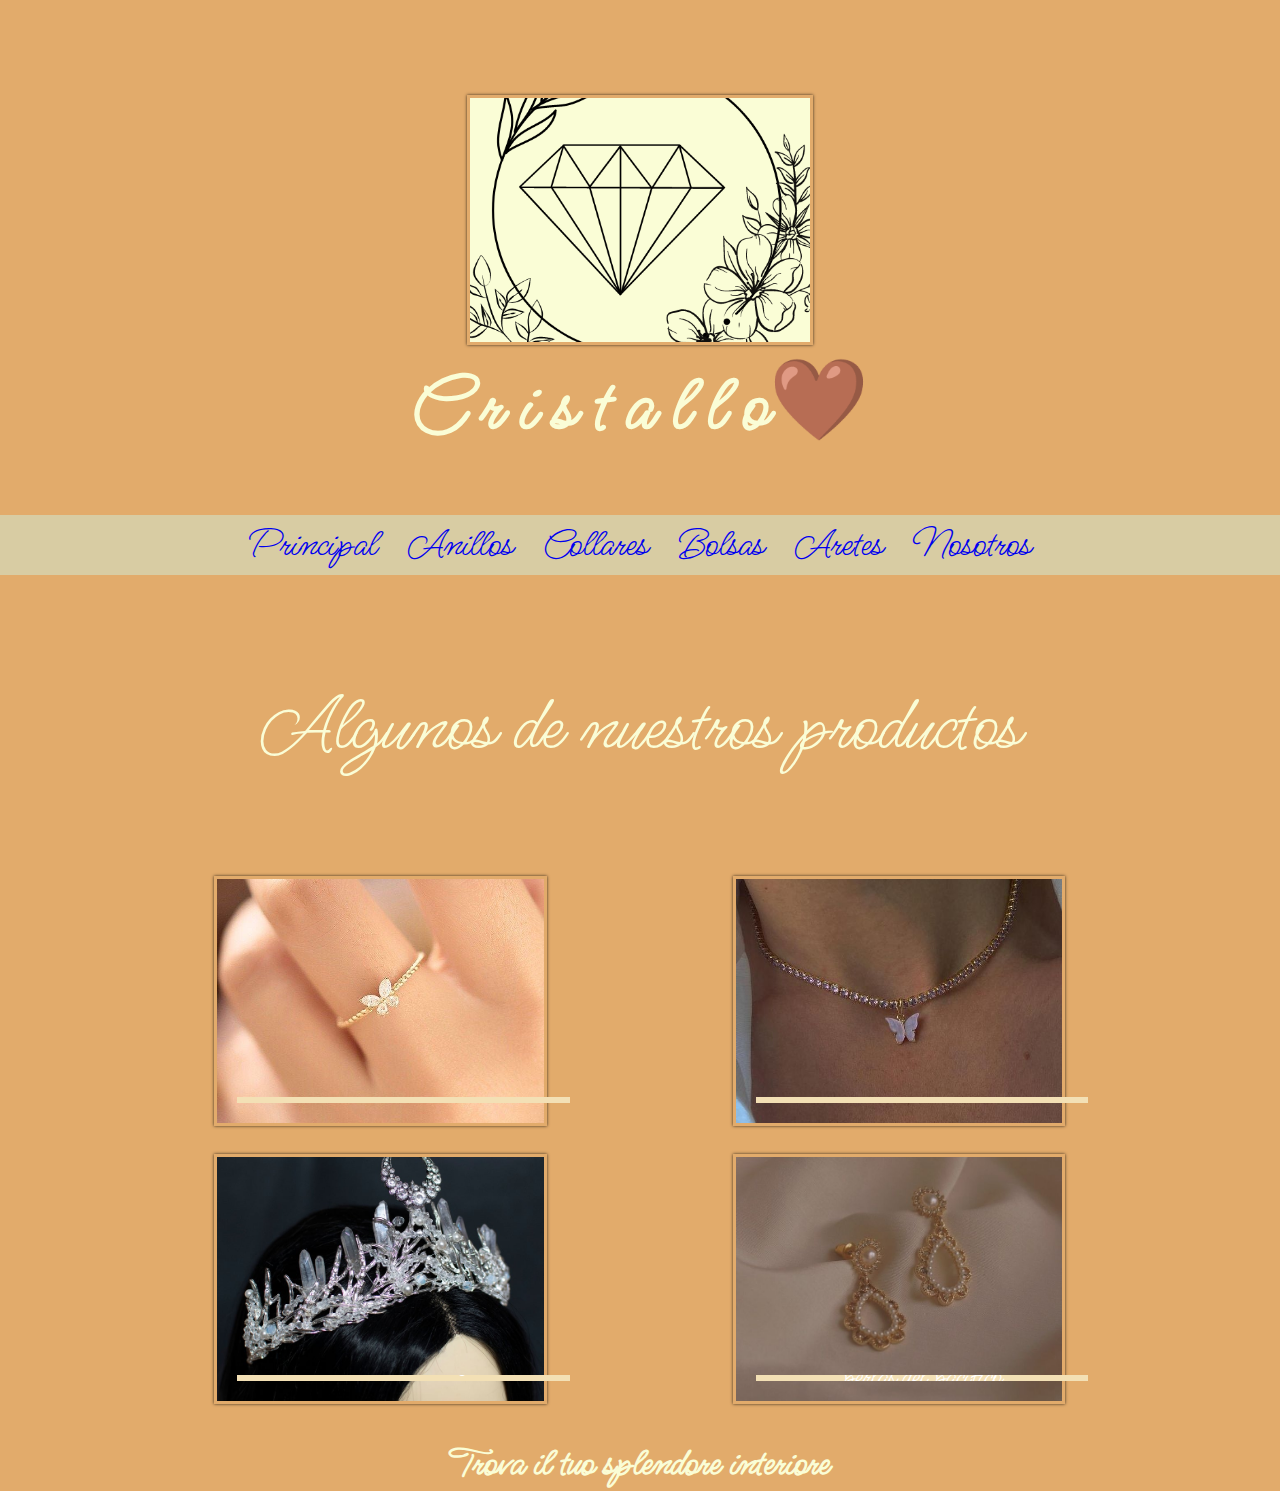
<file: index.html>
<!DOCTYPE html>
<html lang="es">

<head>
  <meta charset="utf-8">
  <meta name="author" content="Danna Lizeth Celorio">
  <meta name="description" content="venta de articulos para el aseo personal hechos de forma artesanal">
  <title>Cristallo</title>
  <link rel="stylesheet" href="css/style.css">
  <link rel="preconnect" href="https://fonts.googleapis.com">
  <link rel="preconnect" href="https://fonts.gstatic.com" crossorigin>
  <link href="https://fonts.googleapis.com/css2?family=Ms+Madi&display=swap" rel="stylesheet">
  <link rel="shortcut icon" href="img/Log.png" type="image/x-icon">
</head>

<header>
  <div class="linea"></div>
  <div class="contenedor-imagenes">
    <div class="imagen">
      <img src="img/Log.png">
    </div>
  </div>
  <h1> C r i s t a l l o🤎</h1>
</header>

<body style="background-color: #e2ab6b;">
<audio class="audio" autoplay loop  src="Love.mp3" type="audio/mpeg"></audio>
  <br> <br> <br>
  <nav class="menu">
    <a class="link" href="index.html">Principal</a>
    <a class="link" href="anillos.html">Anillos</a>
    <a class="link" href="collares.html">Collares</a>
    <a class="link" href="bolsas.html">Bolsas</a>
    <a class="link" href="aretes.html">Aretes</a>
    <a class="link" href="Nosotros.html"> Nosotros</a>
   <a class="link" href="Registro.html"><i class='bx bx-user'></i></a>
  </nav>
  <br> <br> <br>
  <div class="galeria">
    <h1>Algunos de nuestros productos</h1>
    <div class="linea"></div>
    <div class="contenedor-imagenes">
      <div class="imagen">
        <img src="img/Anillo_butterfly.jfif" alt="Fly like a butterfly">
        <div class="overlay">
          <h2>Talla: 6- 13
            <br>
          Material: Oro
          <br> 
          Precio: 200 pesos
          </h2>
        </div>
      </div>
      <div class="imagen">
        <img src="img/Collar_Buttefly.jfif" alt="Fly like a butterfly">
        <div class="overlay">
          <h2>Talla: 35-38cm
            <br>
            Material: Cobre
            <br>
            Precio: 70 pesos
          </h2>
        </div>
      </div>
      <div class="imagen">
        <img src="img/Crystal_Crown.png" alt="la libertà non è così cara">
        <div class="overlay">
          <h2>Talla: S-XL
            <br>
          Material: Cuarzo 
        <br>
          Precio: 800 pesos
      </h2>
        </div>
      </div>
    
      <div class="imagen">
        <img src="img/Aretes_Wiak.jfif" alt="i dettagli contano">
        <div class="overlay">
          <h2>Largo:2.5cm
            <br>
            Material: Oro y perlas del pacífico
            <br>
            Precio: 350 pesos
          </h2>
        </div>
      </div>
      <!-- <div class="imagen">
            <img src="img/1 (2).jpg" alt="">
        </div> -->
    </div>
  </div>
  
</body>
<footer>
  <h3>Trova il tuo splendore interiore</h3>
</footer>

</html>
</file>
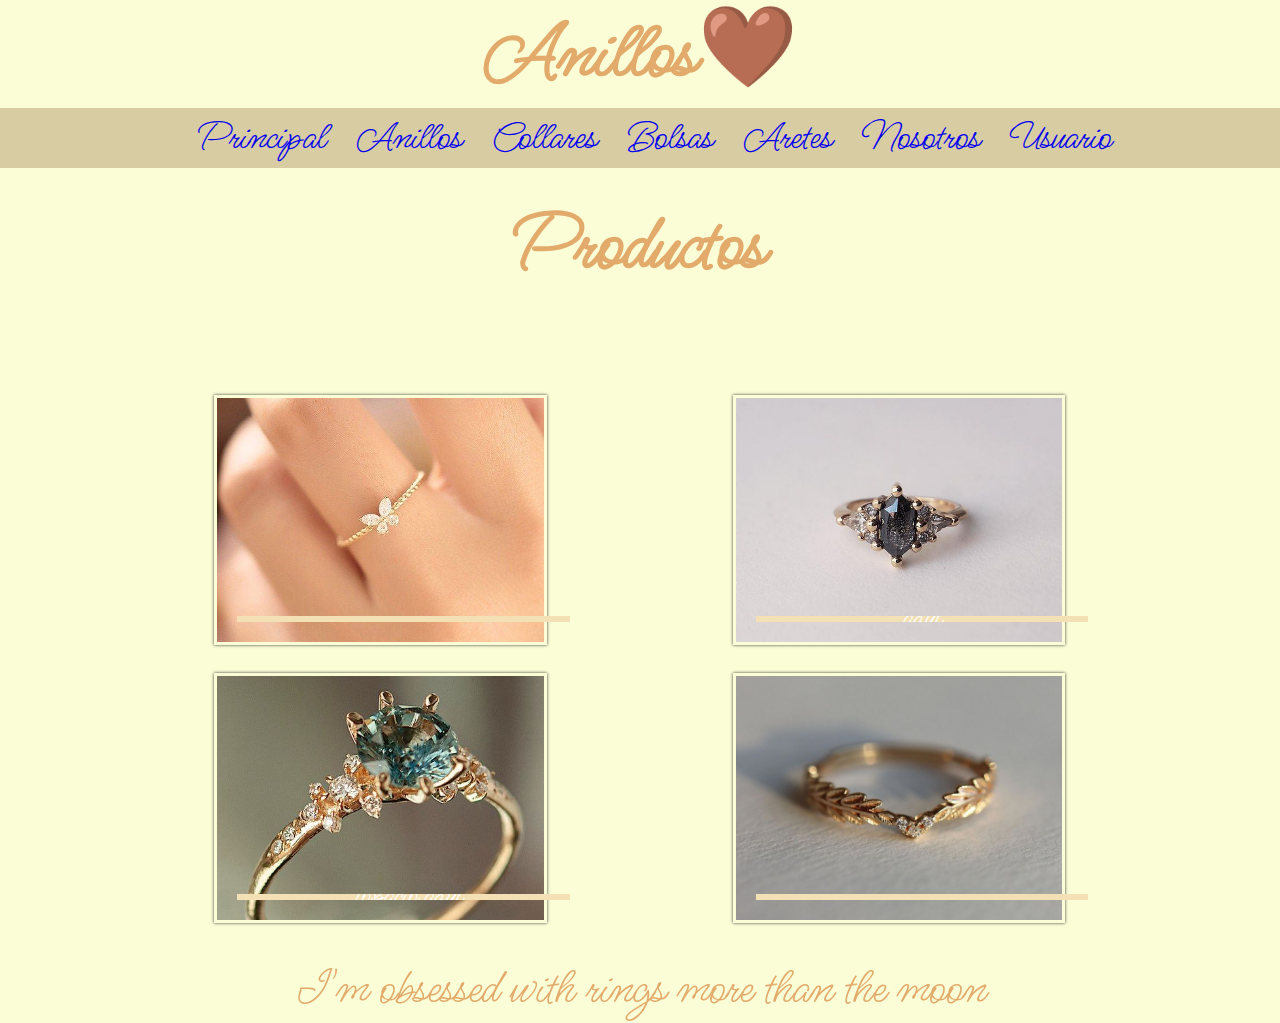
<file: anillos.html>
<!DOCTYPE html>
<html lang="es">

<head>
  <meta charset="utf-8">
  <meta name="author" content="Danna Lizeth Celorio">
  <meta name="description" content="venta de articulos para el aseo personal hechos de forma artesanal">
  <title>Cristallo</title>
  <link rel="stylesheet" href="css/style.css">
  <link rel="preconnect" href="https://fonts.googleapis.com">
  <link rel="preconnect" href="https://fonts.gstatic.com" crossorigin>
  <link href="https://fonts.googleapis.com/css2?family=Ms+Madi&display=swap" rel="stylesheet">
  <link rel="shortcut icon" href="img/Log.png" type="image/x-icon">
</head>
<header>
  <h2>Anillos🤎</h2>
</header>

<body style="background-color: #FAFDD6;">
  <audio class="audio"  autoplay loop src="Love.mp3"  type="audio/mpeg"></audio>
   <nav class="menu">
    <a class="link" href="index.html">Principal</a>
    <a class="link" href="anillos.html">Anillos</a>
    <a class="link" href="collares.html">Collares</a>
    <a class="link" href="bolsas.html">Bolsas</a>
    <a class="link" href="aretes.html">Aretes</a>
    <a class="link" href="Nosotros.html">Nosotros</a>
    <a class="link" href="Registro.html">Usuario<i class='bx bx-user'></i></a>
  </nav>
  
  <div class="galeria">
    <h4>Productos</h4>
    <div class="linea"></div>
    <div class="contenedor-imagenes">
      <div class="imagen">
        <img src="img/Anillo_butterfly.jfif" alt="Fly like a butterfly">
        <div class="overlay">
          <h2> Talla: 6- 13
            <br>
          Material: Oro
          <br> 
          Precio: 200 pesos
            <br>
          </h2>

        </div>
      </div>
      <div class="imagen">
        <img src="img/Engagement.jfif" alt="Fly like a butterfly">
        <div class="overlay">
          <h2>Talla: 6-13
            <br>
            Material: Zafiro azul
          <br>
          Precio: 230 pesos
        </h2>
        </div>
      </div>
    
      <div class="imagen">
        <img src="img/Rings.jfif" alt="The light of your days">
        <div class="overlay">
          <h2>Talla: 6-13
            <br>
            Material: Topacio azul
          <br>
          Precio: 230 pesos</h2>
        </div>
      </div>
      <div class="imagen">
        <img src="img/Tiare.jfif" alt="Diadème de doigt">
        <div class="overlay">
          <h2>
            Talla: 35-38cm
          <br>
          Material: Cobre
          <br>
          Precio: 70 pesos
          </h2>
        </div>
      </div>
      <!-- <div class="imagen">
            <img src="img/1 (2).jpg" alt="">
        </div> -->
    </div>
  </div>
  
</body>
<footer>
  <P>I'm obsessed with rings more than the moon</P>
</footer>
  </html>
</file>
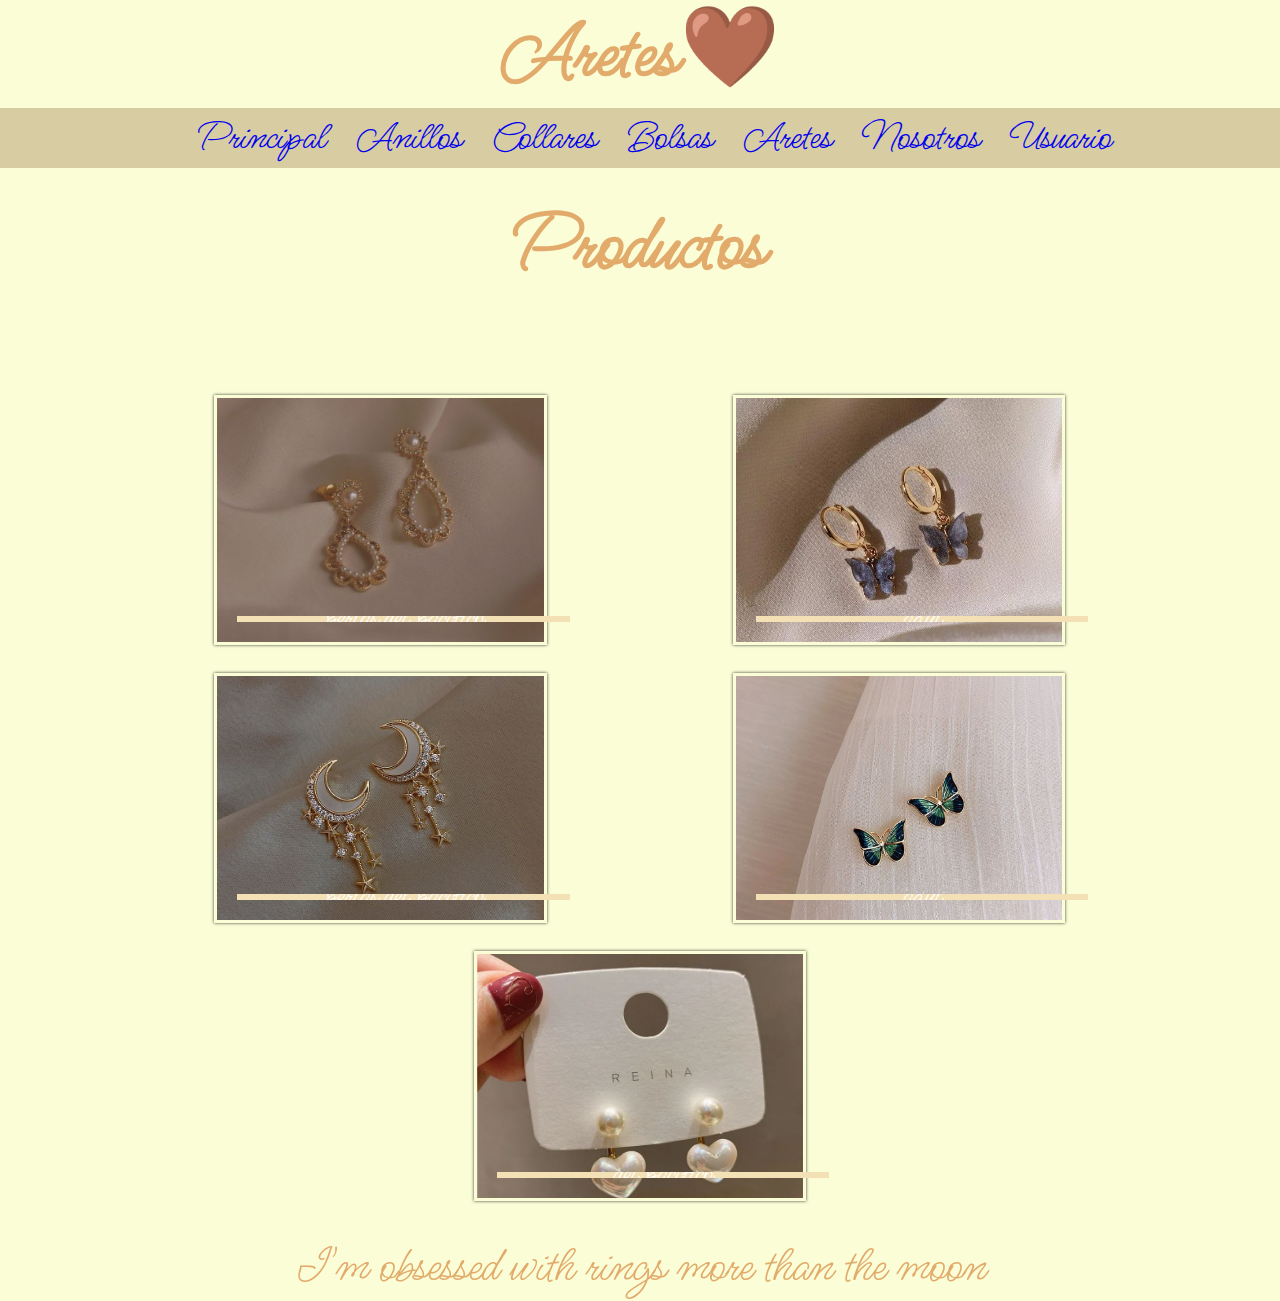
<file: aretes.html>
<!DOCTYPE html>
<html lang="es">

<head>
  <meta charset="utf-8">
  <meta name="author" content="Danna Lizeth Celorio">
  <meta name="description" content="venta de articulos para el aseo personal hechos de forma artesanal">
  <title>Cristallo</title>
  <link rel="stylesheet" href="css/style.css">
  <link rel="preconnect" href="https://fonts.googleapis.com">
  <link rel="preconnect" href="https://fonts.gstatic.com" crossorigin>
  <link href="https://fonts.googleapis.com/css2?family=Ms+Madi&display=swap" rel="stylesheet">
    <link rel="shortcut icon" href="img/Log.png" type="image/x-icon">
</head>
<header>
  <h2>Aretes🤎</h2>
</header>

<body style="background-color: #FAFDD6;">
  <audio class="audio"  autoplay loop src="Love.mp3"  type="audio/mpeg"></audio>
  <nav class="menu">
    <a class="link" href="index.html">Principal</a>
    <a class="link" href="anillos.html">Anillos</a>
    <a class="link" href="collares.html">Collares</a>
    <a class="link" href="bolsas.html">Bolsas</a>
    <a class="link" href="aretes.html">Aretes</a>
    <a class="link" href="Nosotros.html">Nosotros</a>
    <a class="link" href="Registro.html">Usuario<i class='bx bx-user'></i></a>
  </nav>
<div class="galeria">
  <h4>Productos</h4>
  <div class="linea"></div>
  <div class="contenedor-imagenes">
    <div class="imagen">
      <img src="img/Aretes_Wiak.jfif" alt="Fly like a butterfly">
      <div class="overlay">
        <h2>Largo:2.5cm
          <br>
          Material: Oro y perlas del pacífico
          <br>
          Precio: 350 pesos</h2>
      </div>
    </div>
    <div class="imagen">
      <img src="img/Like.jfif" alt="Fly like a butterfly">
      <div class="overlay">
        <h2>Largo:0cm
          <br>
          Material: Safiro azul
          <br>
          Precio: 390 pesos</h2>
      </div>
    </div>
    <div class="imagen">
      <img src="img/Lunas.jfif" alt="Shines like a pearl">
      <div class="overlay">
        <h2>Largo:2.5cm
          <br>
          Material: Oro y perlas del pacífico
          <br>
          Precio: 350 pesos</h2>
      </div>
    </div>
      <div class="imagen">
        <img src="img/Butterfly Alloy.jfif" alt="Diadème de doigt">
        <div class="overlay">
          <h2>Largo:0cm
            <br>
            Material: Safiro azul
            <br>
            Precio: 390 pesos</h2>
        </div>
      </div>
      <div class="imagen">
        <img src="img/Catalunya.png" alt="Diadème de doigt">
        <div class="overlay">
          <h2>Largo:1.5cm
            <br>
            Material: Perlas del pacífico
            <br>
            Precio: 290 pesos</h2>
        </div>
      </div>
    <!-- <div class="imagen">
          <img src="img/1 (2).jpg" alt="">
      </div> -->
  </div>
</div>
</body>
<footer>
  <P>I'm obsessed with rings more than the moon</P>
</footer>
</html>
</file>
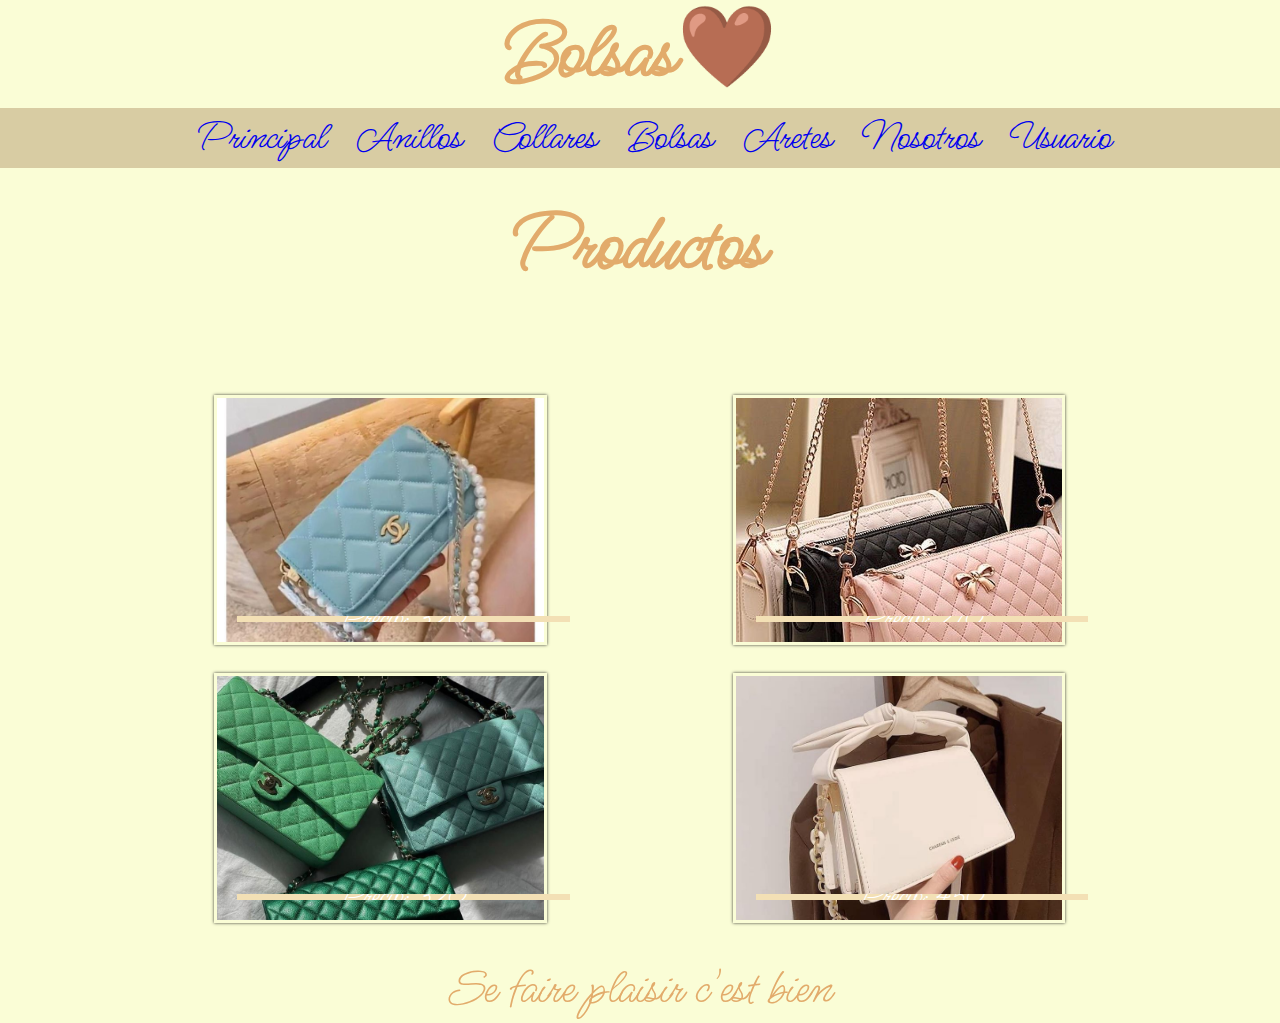
<file: bolsas.html>
<!DOCTYPE html>
<html lang="es">

<head>
  <meta charset="utf-8">
  <meta name="author" content="Danna Lizeth Celorio">
  <meta name="description" content="venta de articulos para el aseo personal hechos de forma artesanal">
  <title>Cristallo</title>
  <link rel="stylesheet" href="css/style.css">
  <link rel="preconnect" href="https://fonts.googleapis.com">
  <link rel="preconnect" href="https://fonts.gstatic.com" crossorigin>
  <link href="https://fonts.googleapis.com/css2?family=Ms+Madi&display=swap" rel="stylesheet">
  <link rel="shortcut icon" href="img/Log.png" type="image/x-icon">
</head>
<header>
  <h2>Bolsas🤎</h2>
</header>

<body style="background-color: #FAFDD6;">
  <audio class="audio"  autoplay loop src="Love.mp3"  type="audio/mpeg"></audio>
  <nav class="menu">
    <a class="link" href="index.html">Principal</a>
    <a class="link" href="anillos.html">Anillos</a>
    <a class="link" href="collares.html">Collares</a>
    <a class="link" href="bolsas.html">Bolsas</a>
    <a class="link" href="aretes.html">Aretes</a>
    <a class="link" href="Nosotros.html">Nosotros</a>
    <a class="link" href="Registro.html">Usuario<i class='bx bx-user'></i></a>
  </nav>
  <div class="galeria">
    <h4>Productos</h4>
    <div class="linea"></div>
    <div class="contenedor-imagenes">
      <div class="imagen">
        <img src="img/Latest Trendy Crochets Ladies Handbags.jfif" alt="Fly like a butterfly">
        <div class="overlay">
          <h2>Material: Cuero
            <br>
            Precio: 320 pesos
           </h2>

        </div>
      </div>
      <div class="imagen">
        <img src="img/3 colors for now.jfif" alt="Shines like a pearl">
        <div class="overlay">
          <h2>Material: Cuero
            <br>
            Precio: 270 pesos
          </h2>

        </div>
      </div>
      <div class="imagen">
        <img src="img/Why Has.jfif" alt="The light of your days">
        <div class="overlay">
          <h2>Material: Cuero
            <br>
            Precio: 320 pesos</h2>

        </div>
      </div>
      <div class="imagen">
        <img src="img/Bag __ Purse __ Fashion.jfif" alt="The light of your days">
        <div class="overlay">
          <h2>Material: Cuero
            <br>
            Precio: 450 pesos</h2>
 
        </div>
      </div>
      <!-- <div class="imagen">
            <img src="img/1 (2).jpg" alt="">
        </div> -->
    </div>
  </div>

  <P>Se faire plaisir c'est bien</P>
  </html>
</body>
</html>
</file>
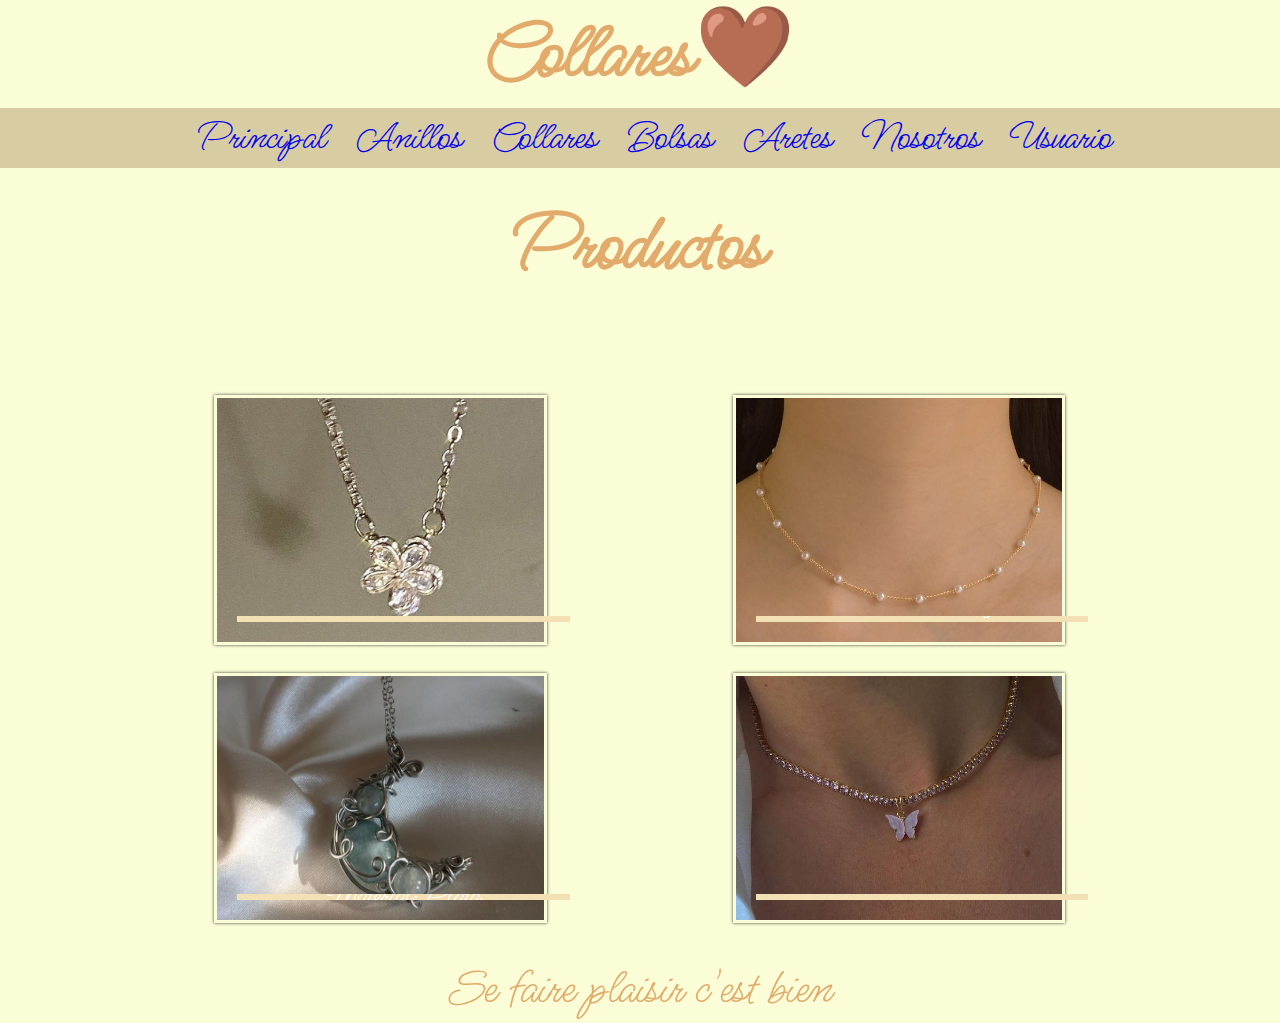
<file: collares.html>
<!DOCTYPE html>
<html lang="es">

<head>
  <meta charset="utf-8">
  <meta name="author" content="Danna Lizeth Celorio">
  <meta name="description" content="venta de articulos para el aseo personal hechos de forma artesanal">
  <title>Cristallo</title>
  <link rel="stylesheet" href="css/style.css">
  <link rel="preconnect" href="https://fonts.googleapis.com">
  <link rel="preconnect" href="https://fonts.gstatic.com" crossorigin>
  <link href="https://fonts.googleapis.com/css2?family=Ms+Madi&display=swap" rel="stylesheet">
  <link rel="shortcut icon" href="img/Log.png" type="image/x-icon">
</head>
<header>
  <h2>Collares🤎</h2>
</header>

<body style="background-color: #FAFDD6;">
  <audio class="audio"  autoplay loop src="Love.mp3"  type="audio/mpeg"></audio>
  <nav class="menu">
    <a class="link" href="index.html">Principal</a>
    <a class="link" href="anillos.html">Anillos</a>
    <a class="link" href="collares.html">Collares</a>
    <a class="link" href="bolsas.html">Bolsas</a>
    <a class="link" href="aretes.html">Aretes</a>
   <a class="link" href="Nosotros.html">Nosotros</a>
   <a class="link" href="Registro.html">Usuario<i class='bx bx-user'></i></a>
  </nav>

  <div class="galeria">
    <h4>Productos</h4>
    <div class="linea"></div>
    <div class="contenedor-imagenes">
     <div class="imagen">
        <img src="img/Flor.jfif" alt="Fly like a butterfly">
        <div  class="overlay">
          <h2>Talla: 35-38cm
            <br>
            Material: Cobre
            <br>
            Precio: 90 pesos</h2>
     
        </div>
      </div>

      <div class="imagen">
        <img src="img/Pearl.jfif" alt="The light of your days">
        <div class="overlay">
          <h2>Talla: 35-38cm
            <br>
            Material: Oro y perlas del pacífico
            <br>
            Precio: 180 pesos</h2>
        
        </div>
      </div>
      <div class="imagen">
        <img src="img/Moon.jfif" alt="Pierre de lune">
        <div class="overlay">
          <h2>Talla: 35-38cm
            <br>
            Material: Plata y turqueza
            <br>
            Precio: 170 pesos</h2>
        </div>
      </div>  
          <div class="imagen">
            <img src="img/Collar_Buttefly.jfif" alt="Diadème de doigt">
            <div class="overlay">
              <h2>Talla: 35-38cm
                <br>
                Material: Cobre
                <br>
                Precio: 70 pesos</h2>
             
            </div>
          </div> 
      <!-- <div class="imagen">
            <img src="img/1 (2).jpg" alt="">
        </div> -->
    </div>
  </div>
</body>
<footer>
  <P>Se faire plaisir c'est bien</P>
</footer>
  </html>
</file>
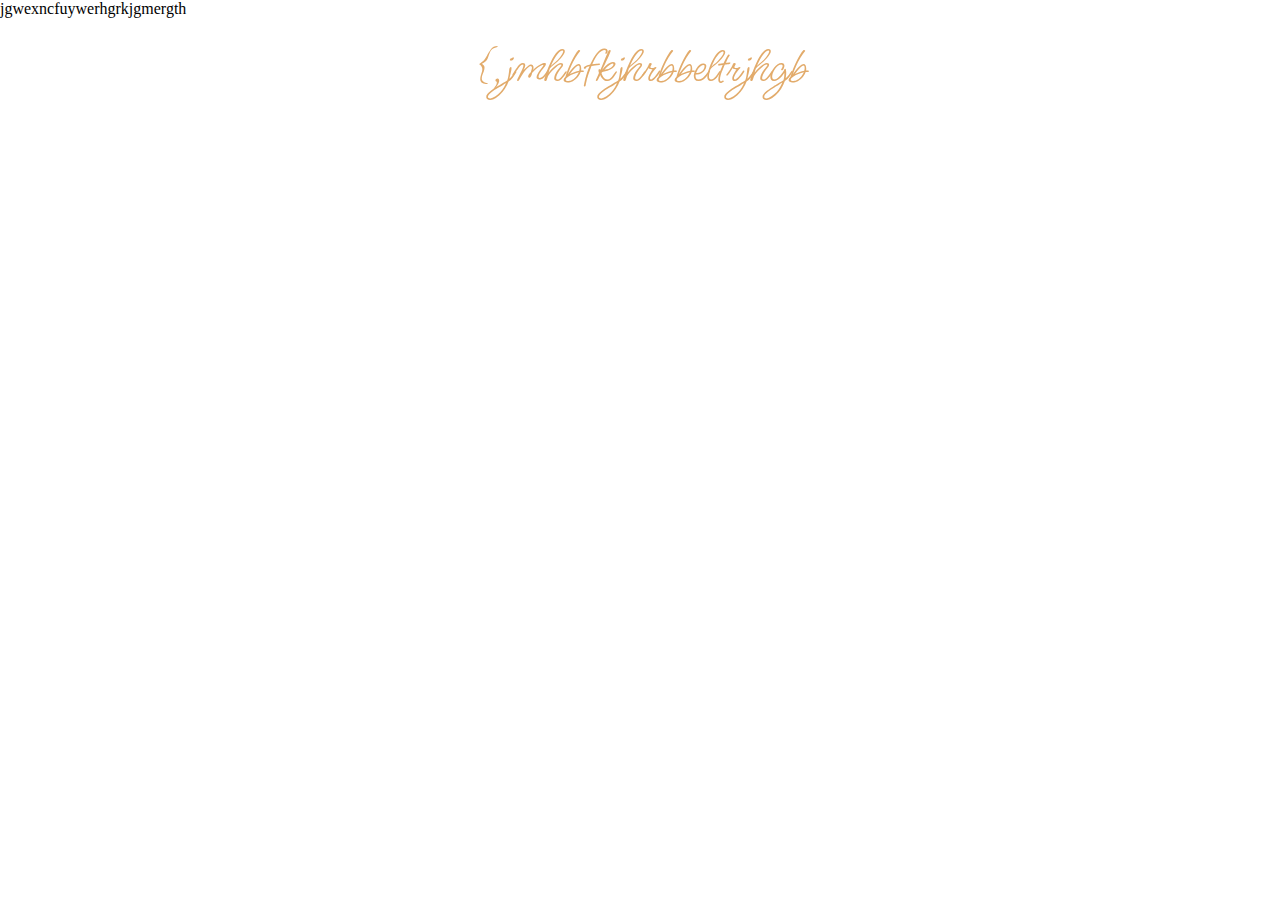
<file: indexsup.html>
<!DOCTYPE html>
<html lang="en">
<head>
    <meta charset="UTF-8">
    <meta http-equiv="X-UA-Compatible" content="IE=edge">
    <meta name="viewport" content="width=device-width, initial-scale=1.0">
    <title>Document</title>
    <link rel="stylesheet" href="/css/style.css">
</head>
<body>
    jgwexncfuywerhgrkjgmergth
    <br>
    <br>
    <p class="min">{,jmhbfkjhrbbeltrjhgb</p>
</body>
</html>
</file>
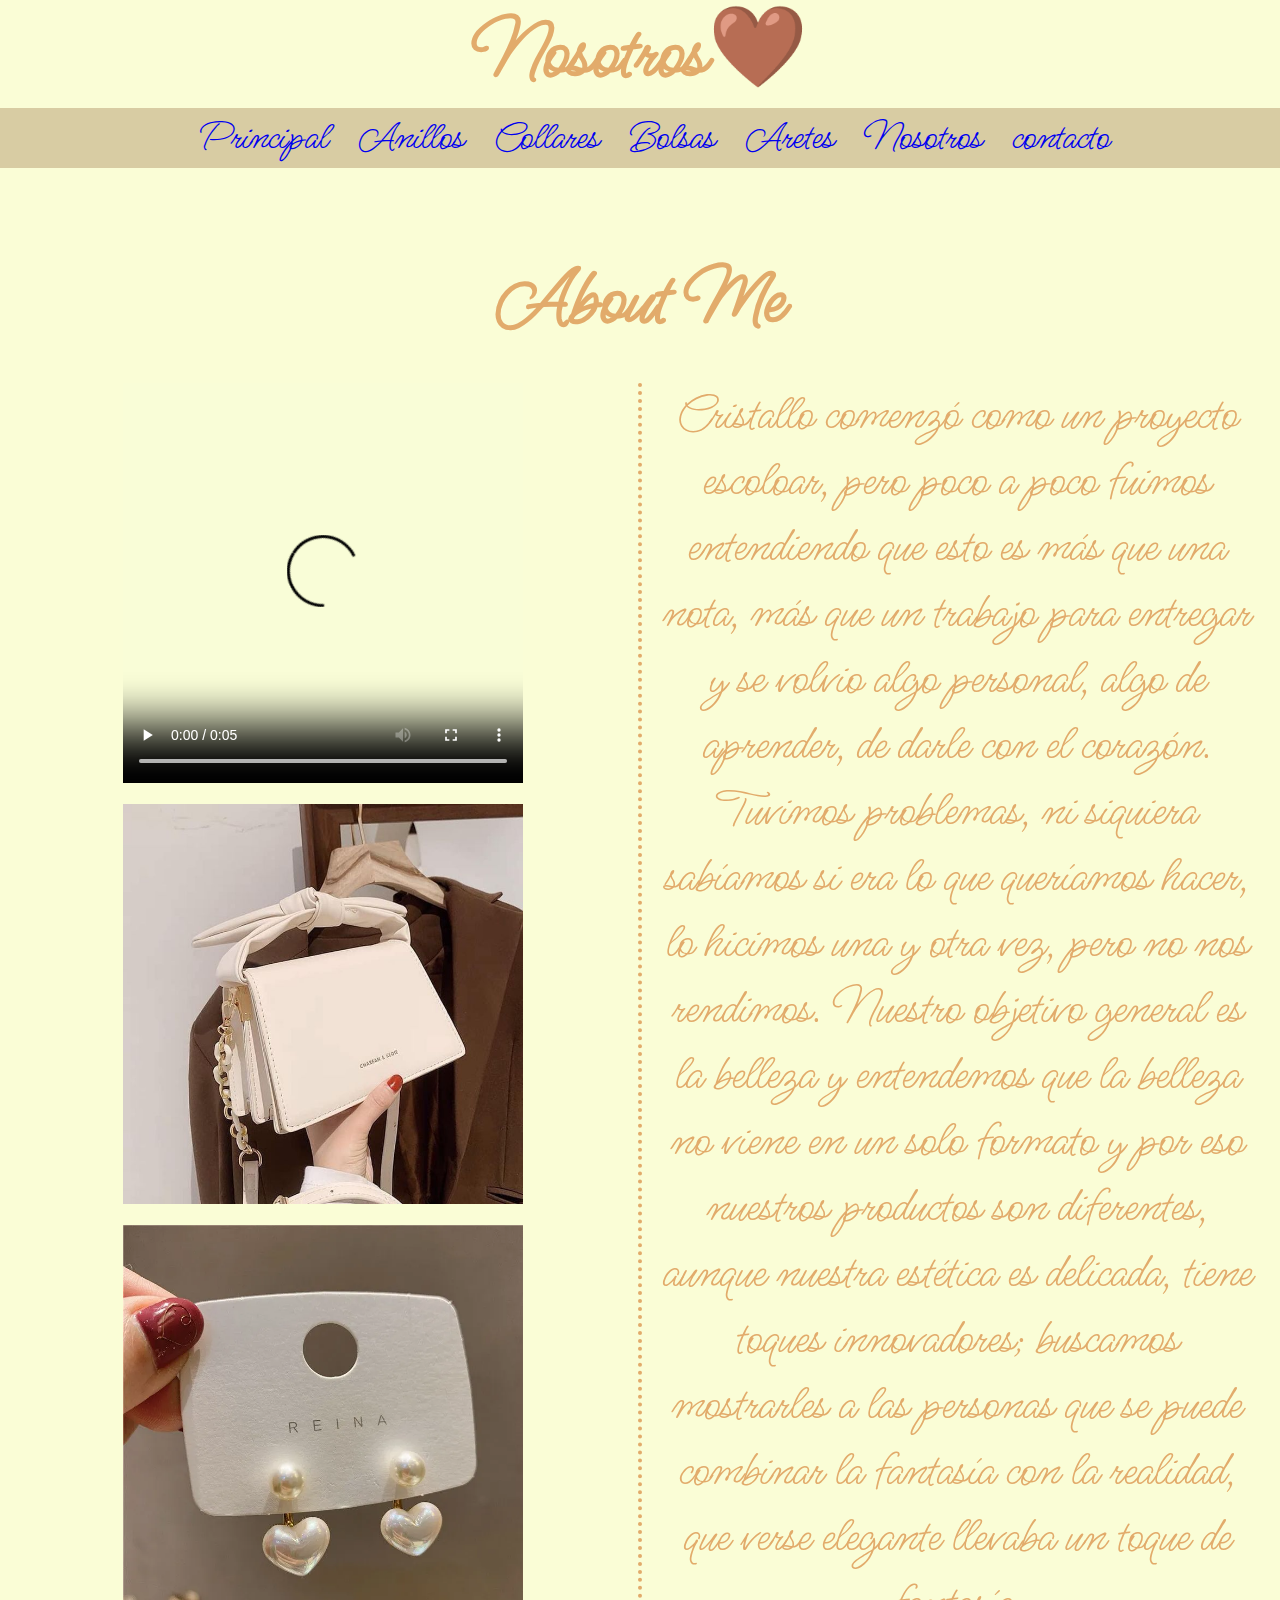
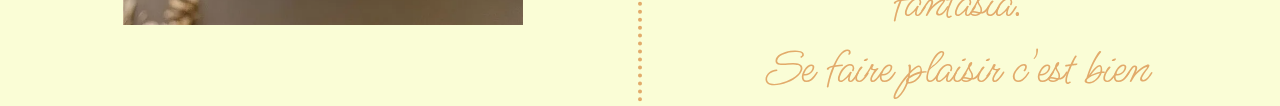
<file: Nosotros.html>
<!DOCTYPE html>
<html lang="es">

<head>
  <meta charset="utf-8">
  <meta name="author" content="Danna Lizeth Celorio">
  <meta name="description" content="venta de articulos para el aseo personal hechos de forma artesanal">
  <title>Cristallo</title>
  <link rel="stylesheet" href="css/style.css">
  <link rel="preconnect" href="https://fonts.googleapis.com">
  <link rel="preconnect" href="https://fonts.gstatic.com" crossorigin>
  <link href="https://fonts.googleapis.com/css2?family=Ms+Madi&display=swap" rel="stylesheet">
  <link rel="shortcut icon" href="img/Log.png" type="image/x-icon">
</head>
<header>
  <h2>Nosotros🤎</h2>
</header>
<body style="background-color: #FAFDD6;">
  <audio class="audio"  autoplay loop src="Love.mp3"  type="audio/mpeg"></audio>
  <nav class="menu">
    <a class="link" href="index.html">Principal</a>
    <a class="link" href="anillos.html">Anillos</a>
    <a class="link" href="collares.html">Collares</a>
    <a class="link" href="bolsas.html">Bolsas</a>
    <a class="link" href="aretes.html">Aretes</a>
    <a class="link" href="Nosotros.html">Nosotros</a>
    <a class="link" href="Registro.html">contacto<i class='bx bx-user'></i></a>
  </nav>
  <br> <br> <br> 
  <div class="text-center"><h2>About Me</h2></div>
  <div id="columnas">
    <li><video class="image" autoplay loop src="img/logo.mp4" controls> </li>
      <li><img class="image" src="img/Bag __ Purse __ Fashion.jfif"></li>
      <li><img class="image" src="img/Catalunya.png"></li>
    <li>Cristallo comenzó como un proyecto escoloar, pero poco a poco fuimos entendiendo que esto es más que una nota, más que un trabajo para entregar y se volvio algo personal, algo de aprender, de darle con el corazón.
      Tuvimos problemas, ni siquiera sabíamos si era lo que queríamos hacer, lo hicimos una y otra vez, pero no nos rendimos.
      Nuestro objetivo general es la belleza y entendemos que la belleza no viene en un solo formato y por eso nuestros productos son diferentes, aunque nuestra estética es delicada, tiene toques innovadores; buscamos mostrarles a las personas que se puede combinar la fantasía con la realidad, que verse elegante llevaba un toque de fantasía.</li>
</body>
<footer>
  <P>Se faire plaisir c'est bien</P>
</footer>
</html>
</file>
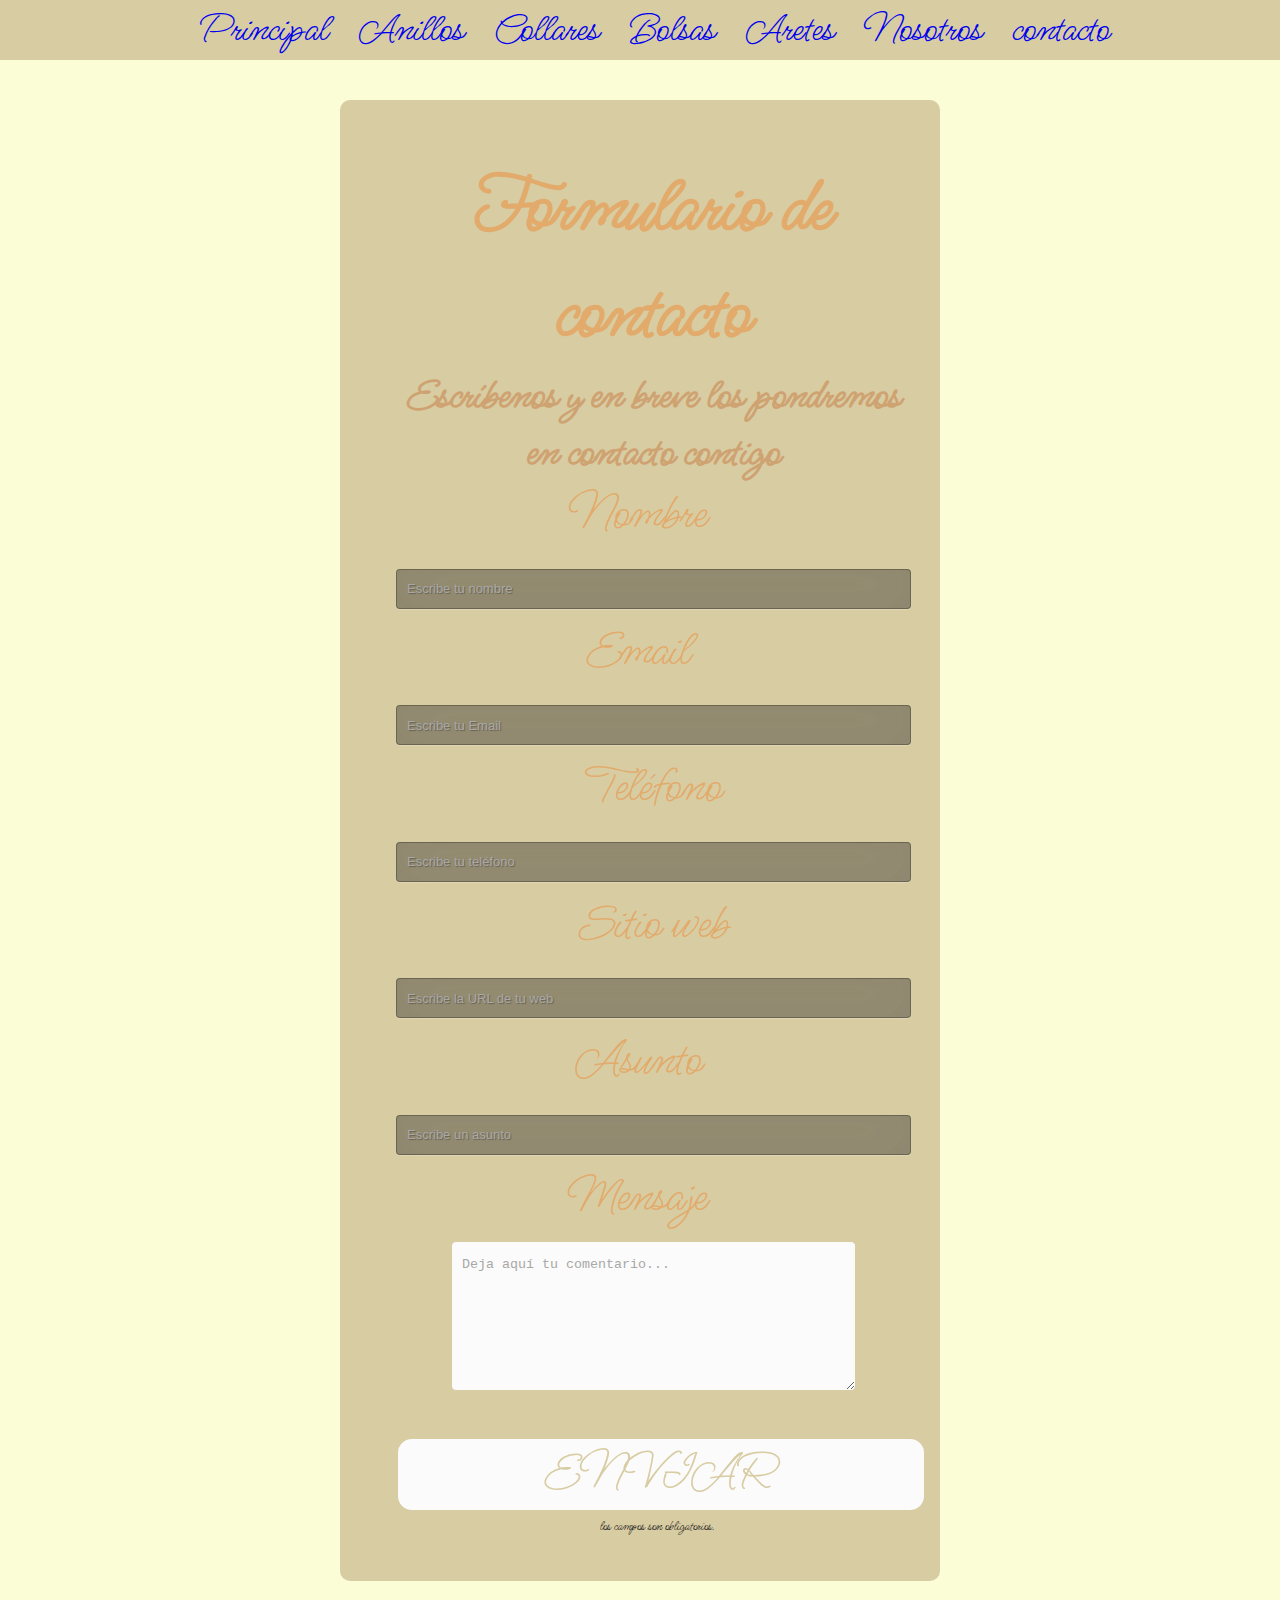
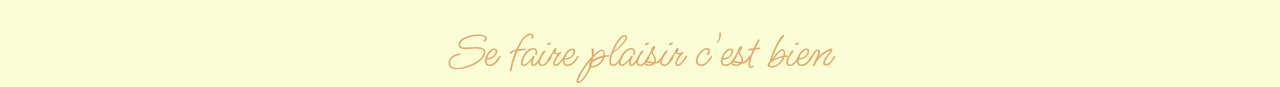
<file: Registro.html>
<!DOCTYPE html>
<html lang="es">

<head>
  <meta charset="utf-8">
  <meta name="author" content="Danna Lizeth Celorio">
  <meta name="description" content="venta de articulos para el aseo personal hechos de forma artesanal">
  <title>Cristallo</title>
  <link rel="stylesheet" href="css/style.css">
  <link rel="preconnect" href="https://fonts.googleapis.com">
  <link rel="preconnect" href="https://fonts.gstatic.com" crossorigin>
  <link href="https://fonts.googleapis.com/css2?family=Ms+Madi&display=swap" rel="stylesheet">
  <link rel="shortcut icon" href="img/Log.png" type="image/x-icon">
</head>
<body style="background-color: #FAFDD6;">
 <audio class="audio"  autoplay loop src="Love.mp3"  type="audio/mpeg"></audio>
  <nav class="menu">
    <a class="link" href="index.html">Principal</a>
    <a class="link" href="anillos.html">Anillos</a>
    <a class="link" href="collares.html">Collares</a>
    <a class="link" href="bolsas.html">Bolsas</a>
    <a class="link" href="aretes.html">Aretes</a>
    <a class="link" href="Nosotros.html">Nosotros</a>
    <a class="link" href="Registro.html">contacto<i class='bx bx-user'></i></a>
  </nav>
</div>
<!-- formulario de contacto en html y css -->  

<div class="contact_form">

  <div class="formulario">      
    <h2>Formulario de contacto</h2>
      <h5>Escríbenos y en breve los pondremos en contacto contigo</h5>


        <form action="submeter-formulario.php" method="post">       

          
              <p>
                <label for="nombre" class="colocar_nombre">Nombre
                  <span class="obligatorio">*</span>
                </label>
                  <input type="text" name="introducir_nombre" id="nombre" required="obligatorio" placeholder="Escribe tu nombre">
              </p>
            
              <p>
                <label for="email" class="colocar_email">Email
                  <span class="obligatorio">*</span>
                </label>
                  <input type="email" name="introducir_email" id="email" required="obligatorio" placeholder="Escribe tu Email">
              </p>
          
              <p>
                <label for="telefone" class="colocar_telefono">Teléfono
                </label>
                  <input type="tel" name="introducir_telefono" id="telefono" placeholder="Escribe tu teléfono">
              </p>    
            
              <p>
                <label for="website" class="colocar_website">Sitio web
                </label>
                  <input type="url" name="introducir_website" id="website" placeholder="Escribe la URL de tu web">
              </p>    
            
              <p>
                <label for="asunto" class="colocar_asunto">Asunto
                  <span class="obligatorio">*</span>
                </label>
                  <input type="text" name="introducir_asunto" id="assunto" required="obligatorio" placeholder="Escribe un asunto">
              </p>    
            
              <p>
                <label for="mensaje" class="colocar_mensaje">Mensaje
                  <span class="obligatorio">*</span>
                </label>                     
                                  <textarea name="introducir_mensaje" class="texto_mensaje" id="mensaje" required="obligatorio" placeholder="Deja aquí tu comentario..."></textarea> 
                              </p>                    
            
              <button type="submit" name="enviar_formulario" id="enviar"><p>Enviar</p></button>

              <p class="aviso">
                <span class="obligatorio"> * </span>los campos son obligatorios.
              </p>          
          
        </form>
  </div>  
</div>
      
 </body>
 <footer>
  <P>Se faire plaisir c'est bien</P>
 </footer>
</html>
</file>
<file: css/style.css>
@import url('https://fonts.googleapis.com/css2?family=Ms+Madi&display=swap');

* {
    margin: 0;
    padding: 0;
    box-sizing: border-box;
}

h1 {
    font-size: 80px;
    text-align: center;
    font-family: 'Ms Madi', cursive;
    color: #FAFDD6
}

h2 {
    font-size: 80px;
    text-align: center;
    font-family: 'Ms Madi', cursive;
    color: #e2ab6b
}

h3 {
    font-size: 40px;
    text-align: center;
    font-family: 'Ms Madi', cursiva;
    color: #FAFDD6
}

h4 {
    font-size: 80px;
    text-align: center;
    font-family: 'Ms Madi', cursive;
    color: #e2ab6b
}

p {
    font-size: 50px;
    text-align: center;
    font-family: 'Ms Madi', cursive;
    color: #e2ab6b
}

h5 {
    font-size: 43px;
    text-align: center;
    font-family: 'Ms Madi', cursive;
    color: #cfa371
}

h6 {
    font-size: 36px;
    text-align: center;
    font-family: 'Ms Madi', cursive;
    color: #cfa371
}

img {
    width: 200px;
    height: 200px;

}
.image{
    width: 400px;
    height: 400px;
}

.menu {
    display: flex;
    justify-content: center;
    align-items: center;
    width: 100%;
    height: 60px;
    background-color: #D8CCA3;
    font-size: 40px;
    font-family: 'Ms Madi', cursive;
}

.link {
    text-decoration: none;
    margin-left: 30px;
}

div {
    margin: 23px;
    padding: 3px;
    box-sizing: border-box
}

/*Galeria*/

.galeria {
    font-family: 'open sans';
}

.galeria h1 {
    text-align: center;
    margin: 20px 0 15px 0;
    font-weight: 300;
}

.linea {
    border-top: 5px;
    margin-bottom: 40px;
}

.contenedor-imagenes {
    display: flex;
    width: 85%;
    margin: auto;
    justify-content: space-around;
    flex-wrap: wrap;
    border-radius: 3px;
}

.contenedor-imagenes .imagen {
    width: 32%;
    position: relative;
    height: 250px;
    margin-bottom: 5px;
    box-shadow: 0px 0px 3px 0px rgba(0, 0, 0, .75)
}

.imagen img {
    width: 100%;
    height: 100%;
    object-fit: cover;
}

.overlay {
    position: absolute;
    bottom: 0;
    left: 0;
    background: #F3E0B5;
    width: 100%;
    height: 0;
    overflow: hidden;
    transition: .5s ease;
}

.overlay h2 {
    color: #fff;
    font-weight: 300;
    font-size: 30px;
    position: absolute;
    top: 50%;
    left: 50%;
    text-align: center;
    transform: translate(-50%, -50%);
}

.imagen:hover .overlay {
    height: 100%;
    cursor: pointer;
}

@media screen and (max-width:1000px) {
    .contenedor-imagenes {
        width: 95%;
    }
}

@media screen and (max-width:700px) {
    .contenedor-imagenes {
        width: 90%;
    }

    .contenedor-imagenes .imagen {
        width: 48%;
    }
}

@media screen and (max-width:450px) {
    h1 {
        font-size: 22px;
    }

    .contenedor-imagenes {
        width: 98%;
    }

    .contenedor-imagenes .imagen {
        width: 80%;
    }
}

.audio {
    width: 10rem;
    height: 10rem;
}
#columnas {
        column-count:2;
        column-gap:40px;
        list-style: none;
        column-rule:4px dotted #e2ab6b
}
li{
    font-size: 50px;
    text-align: center;
    font-family: 'Ms Madi', cursive;
    color: #e2ab6b
}
.contact_form{  
    width: 600px; 
    height: auto;
    margin: 40px auto;
    border-radius: 10px;  
    padding-top: 30px;
    padding-bottom: 20px;  
    background-color: #D8CCA3; 
    padding-left: 30px; 
  }
  
  
  input{
    background-color: #fbfbfb; 
    width: 408px; 
    height: 40px; 
    border-radius: 5px;  
    border-style: solid; 
    border-width: 1px; 
    border-color: #D8CCA3; 
    margin-top: 10px;  
    padding-left: 10px;
    margin-bottom: 20px; 
  }
  
  
  textarea{
    background-color: #fbfbfb; 
    width: 405px; 
    height: 150px; 
    border-radius: 5px;  
    border-style: solid; 
    border-width: 1px; 
    border-color: #D8CCA3; 
    margin-top: 10px;  
    padding-left: 10px;
    margin-bottom: 20px; 
    padding-top: 15px; 
  }
  
  
  label{
    display: block; 
    float: center;  
  }
  
  
  button{
    height: 75px; 
    padding-left: 4px;
    padding-right: 8px;   
    margin-bottom: 6px; 
    margin-top: 5px;   
    text-transform: uppercase;
    background-color: #fbfbfb; 
    border-color: #D8CCA3; 
    border-style: solid; 
    border-radius: 16px;  
    width: 530px;   
    cursor: pointer;
  }
  
  
  button p{
    color: #D8CCA3; 
  }
  
  
  span{
    color: #D8CCA3; 
  }
  
  
  .aviso{
    font-size: 13px;  
    color: #0e0e0e;  
  }

  
  ::-webkit-input-placeholder {
   color: #a8a8a8;
  }
  
  
  ::-webkit-textarea-placeholder {
   color: #a8a8a8;
  }
  .btn { display: inline-block; *display: inline; *zoom: 1; padding: 4px 10px 4px; margin-bottom: 0; font-size: 13px; line-height: 18px; color: #333333; text-align: center;text-shadow: 0 1px 1px rgba(255, 255, 255, 0.75); vertical-align: middle; background-color: #f5f5f5; background-image: -moz-linear-gradient(top, #ffffff, #e6e6e6); background-image: -ms-linear-gradient(top, #ffffff, #e6e6e6); background-image: -webkit-gradient(linear, 0 0, 0 100%, from(#ffffff), to(#e6e6e6)); background-image: -webkit-linear-gradient(top, #ffffff, #e6e6e6); background-image: -o-linear-gradient(top, #ffffff, #e6e6e6); background-image: linear-gradient(top, #ffffff, #e6e6e6); background-repeat: repeat-x; filter: progid:dximagetransform.microsoft.gradient(startColorstr=#ffffff, endColorstr=#e6e6e6, GradientType=0); border-color: #e6e6e6 #e6e6e6 #e6e6e6; border-color: rgba(0, 0, 0, 0.1) rgba(0, 0, 0, 0.1) rgba(0, 0, 0, 0.25); border: 1px solid #e6e6e6; -webkit-border-radius: 4px; -moz-border-radius: 4px; border-radius: 4px; -webkit-box-shadow: inset 0 1px 0 rgba(255, 255, 255, 0.2), 0 1px 2px rgba(0, 0, 0, 0.05); -moz-box-shadow: inset 0 1px 0 rgba(255, 255, 255, 0.2), 0 1px 2px rgba(0, 0, 0, 0.05); box-shadow: inset 0 1px 0 rgba(255, 255, 255, 0.2), 0 1px 2px rgba(0, 0, 0, 0.05); cursor: pointer; *margin-left: .3em; }
.btn:hover, .btn:active, .btn.active, .btn.disabled, .btn[disabled] { background-color: #e6e6e6; }
.btn-large { padding: 9px 14px; font-size: 15px; line-height: normal; -webkit-border-radius: 5px; -moz-border-radius: 5px; border-radius: 5px; }
.btn:hover { color: #333333; text-decoration: none; background-color: #e6e6e6; background-position: 0 -15px; -webkit-transition: background-position 0.1s linear; -moz-transition: background-position 0.1s linear; -ms-transition: background-position 0.1s linear; -o-transition: background-position 0.1s linear; transition: background-position 0.1s linear; }
.btn-primary, .btn-primary:hover { text-shadow: 0 -1px 0rgba(0, 0, 0, 0.25); color: #ffffff; }
.btn-primary.active { color: rgba(255, 255, 255, 0.75); }
.btn-primary { background-color: #e2ab6b; background-image: -moz-linear-gradient(top, #e2ab6b, #e2ab6b); background-image: -ms-linear-gradient(top, #e2ab6b, #e2ab6b); background-image: -webkit-gradient(linear, 0 0, 0 100%, from(#e2ab6b), to(#e2ab6b)); background-image: -webkit-linear-gradient(top, #6eb6de, #4a77d4); background-image: -o-linear-gradient(top, #6eb6de, #4a77d4); background-image: linear-gradient(top, #6eb6de, #4a77d4); background-repeat: repeat-x; filter: progid:dximagetransform.microsoft.gradient(startColorstr=#6eb6de, endColorstr=#4a77d4, GradientType=0);  border: 1px solid #3762bc; text-shadow: 1px 1px 1px rgba(0,0,0,0.4); box-shadow: inset 0 1px 0 rgba(255, 255, 255, 0.2), 0 1px 2px rgba(0, 0, 0, 0.5); }
.btn-primary:hover, .btn-primary:active, .btn-primary.active, .btn-primary.disabled, .btn-primary[disabled] { filter: none; background-color: #4a77d4; }
.btn-block { width: 100%; display:block; }

* { -webkit-box-sizing:border-box; -moz-box-sizing:border-box; -ms-box-sizing:border-box; -o-box-sizing:border-box; box-sizing:border-box; }

html { width: 100%; height:100%; overflow:; }
.login { 
	position: absolute;
	top: 50%;
	left: 50%;
	margin: -150px 0 0 -150px;
	width:300px;
	height:300px;
}
.login h1 { color: #fff; text-shadow: 0 0 10px rgba(0,0,0,0.3); letter-spacing:1px; text-align:center; }

input { 
	width: 100%; 
	margin-bottom: 10px; 
	background: rgba(0,0,0,0.3);
	border: none;
	outline: none;
	padding: 10px;
	font-size: 13px;
	color: #fff;
	text-shadow: 1px 1px 1px rgba(0,0,0,0.3);
	border: 1px solid rgba(0,0,0,0.3);
	border-radius: 4px;
	box-shadow: inset 0 -5px 45px rgba(100,100,100,0.2), 0 1px 1px rgba(255,255,255,0.2);
	-webkit-transition: box-shadow .5s ease;
	-moz-transition: box-shadow .5s ease;
	-o-transition: box-shadow .5s ease;
	-ms-transition: box-shadow .5s ease;
	transition: box-shadow .5s ease;
}
input:focus { box-shadow: inset 0 -5px 45px rgba(100,100,100,0.4), 0 1px 1px rgba(255,255,255,0.2); }
</file>
